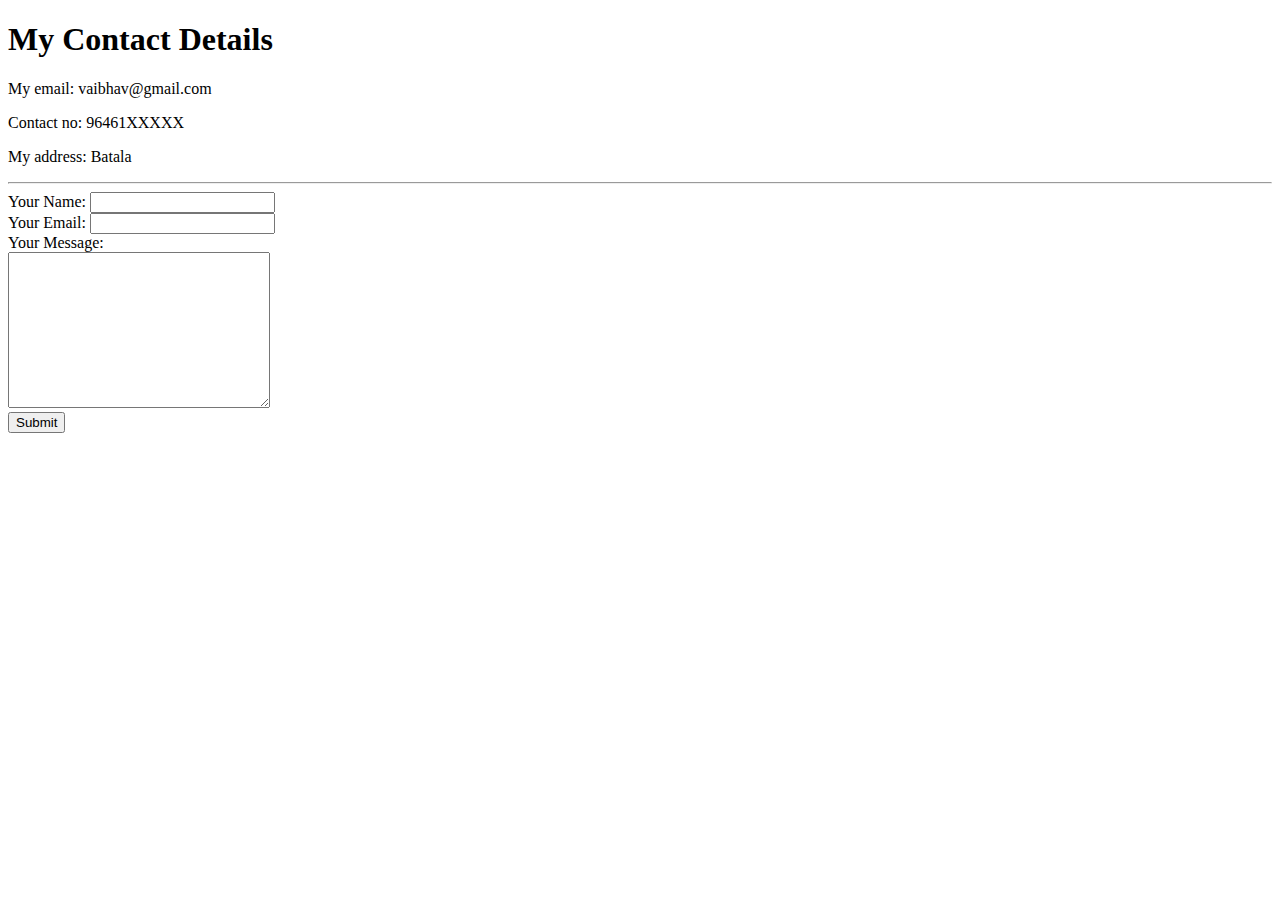
<file: contact-me.html>
<!DOCTYPE html>
<html lang="en" dir="ltr">
  <head>
    <meta charset="utf-8">
    <title>Contact Me</title>
  </head>
  <body>
    <h1>My Contact Details</h1>

      <p>My email: vaibhav@gmail.com</p>
      <p>Contact no: 96461XXXXX</p>
      <p>My address: Batala</p>
      <hr>
      <form action="mailto:chitkarauniversity38@gmail.com" method="post" enctype="text/plain">
        <label>Your Name:</label>
        <input type="text" name="yourName" value=""><br>
        <label>Your Email:</label>
        <input type="text" name="yourEmail" value=""><br>
        <label>Your Message:</label><br>
        <textarea name="yourMessage" rows="10" cols="30"></textarea><br>
        <input type="submit" name="">
      </form>
  </body>
</html>
</file>
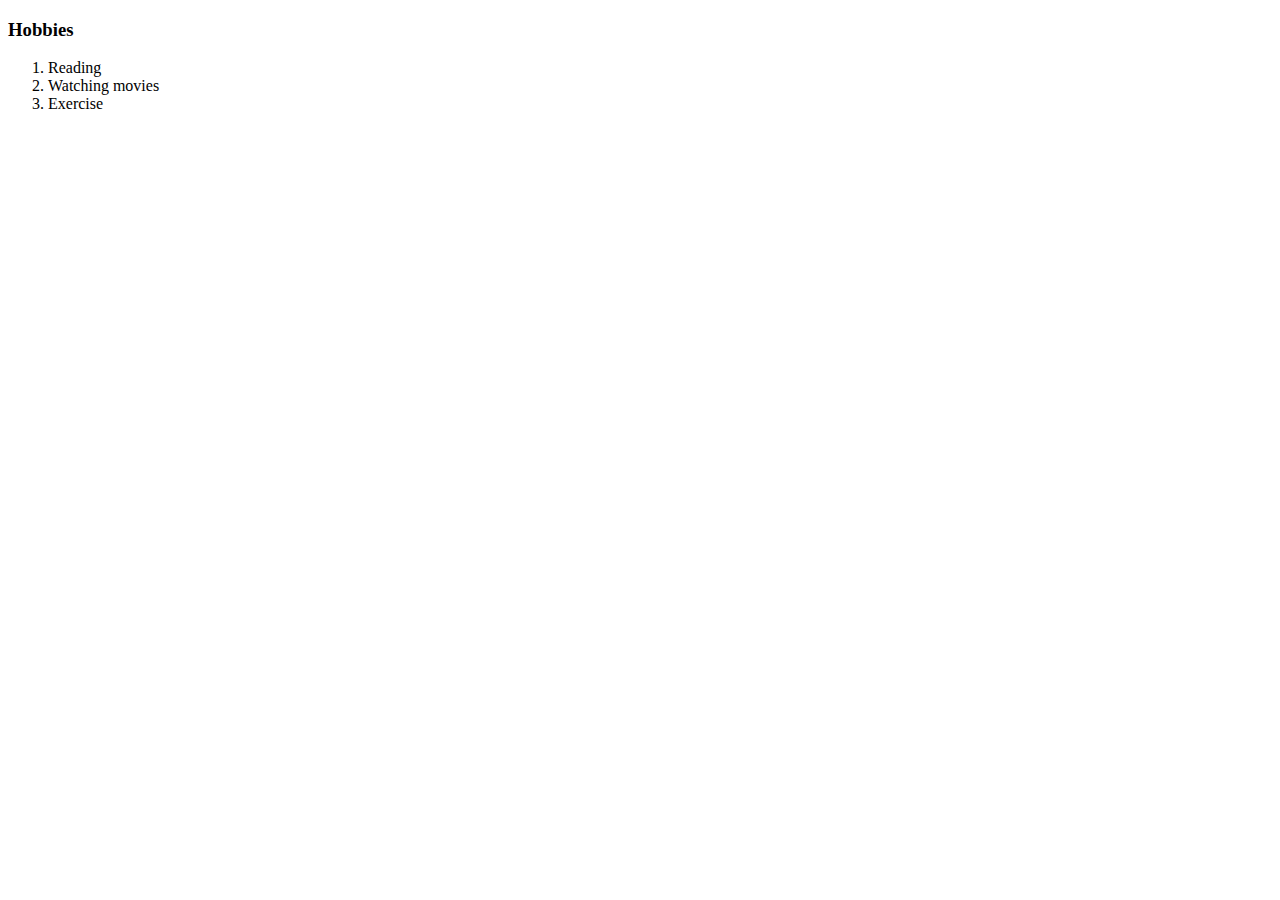
<file: hobbies.html>
<!DOCTYPE html>
<html lang="en" dir="ltr">
  <head>
    <meta charset="utf-8">
    <title>My Hobbies</title>
  </head>
  <body>
    <h3>Hobbies</h3>
    <ol>
      <li>Reading</li>
      <li>Watching movies</li>
      <li>Exercise</li>
    </ol>
  </body>
</html>
</file>
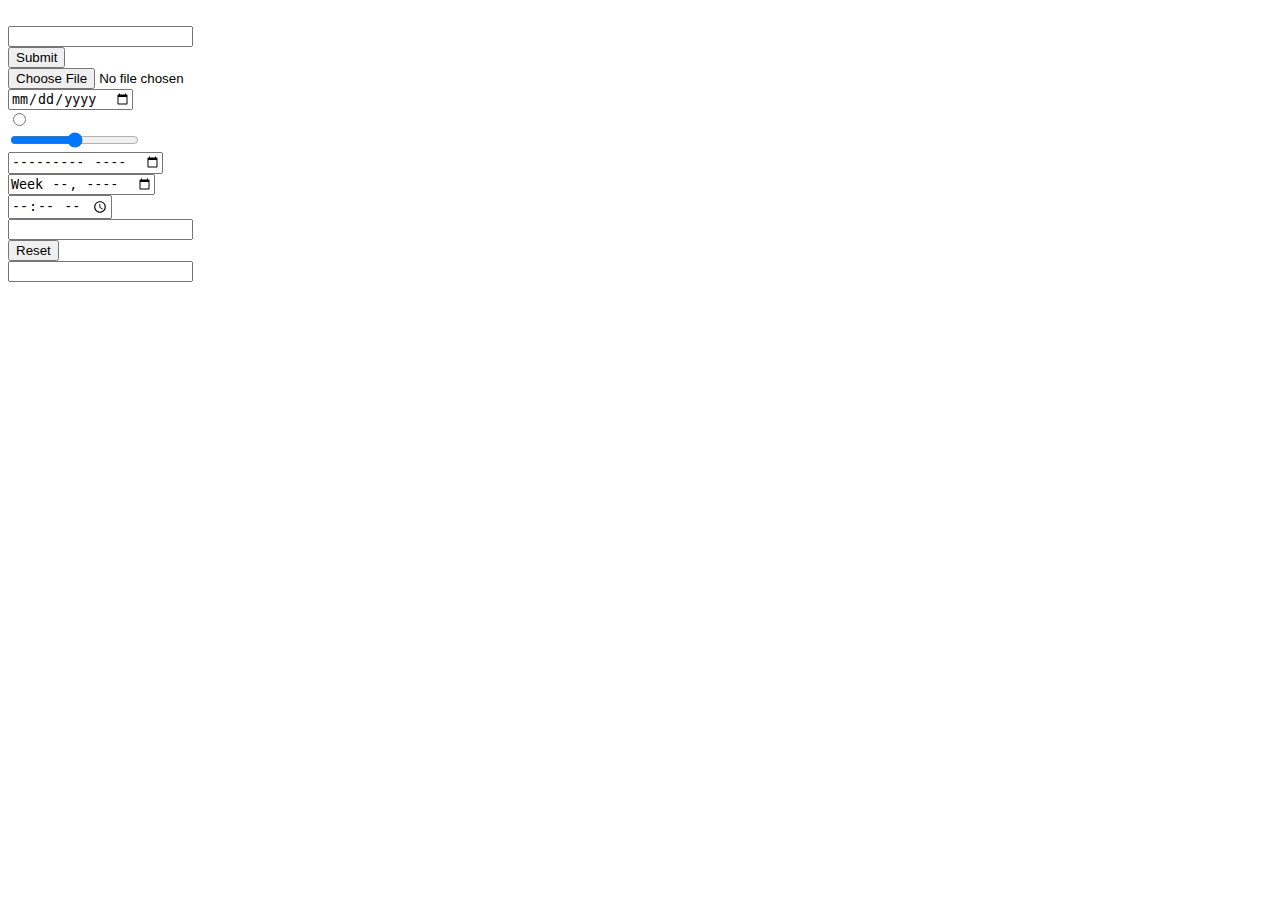
<file: input.html>
<!DOCTYPE html>
<html lang="en" dir="ltr">
  <head>
    <meta charset="utf-8">
    <title>HTML Inputs</title>
  </head>
  <body>
    <form class="" action="" method="post"><br>
      <input type="text" name="" value=""><br>
      <input type="submit" name=""><br>
      <input type="file" name="" value=""><br>
      <input type="date" name="" value=""><br>
      <input type="radio" name="" value=""><br>
      <input type="range" name="" value=""><br>
      <input type="month" name="" value=""><br>
      <input type="week" name="" value=""><br>
      <input type="time" name="" value=""><br>
      <input type="search" name="" value=""><br>
      <input type="reset" name=""><br>
      <input type="email" name="" value=""><br>
    </form>
  </body>
</html>
</file>
